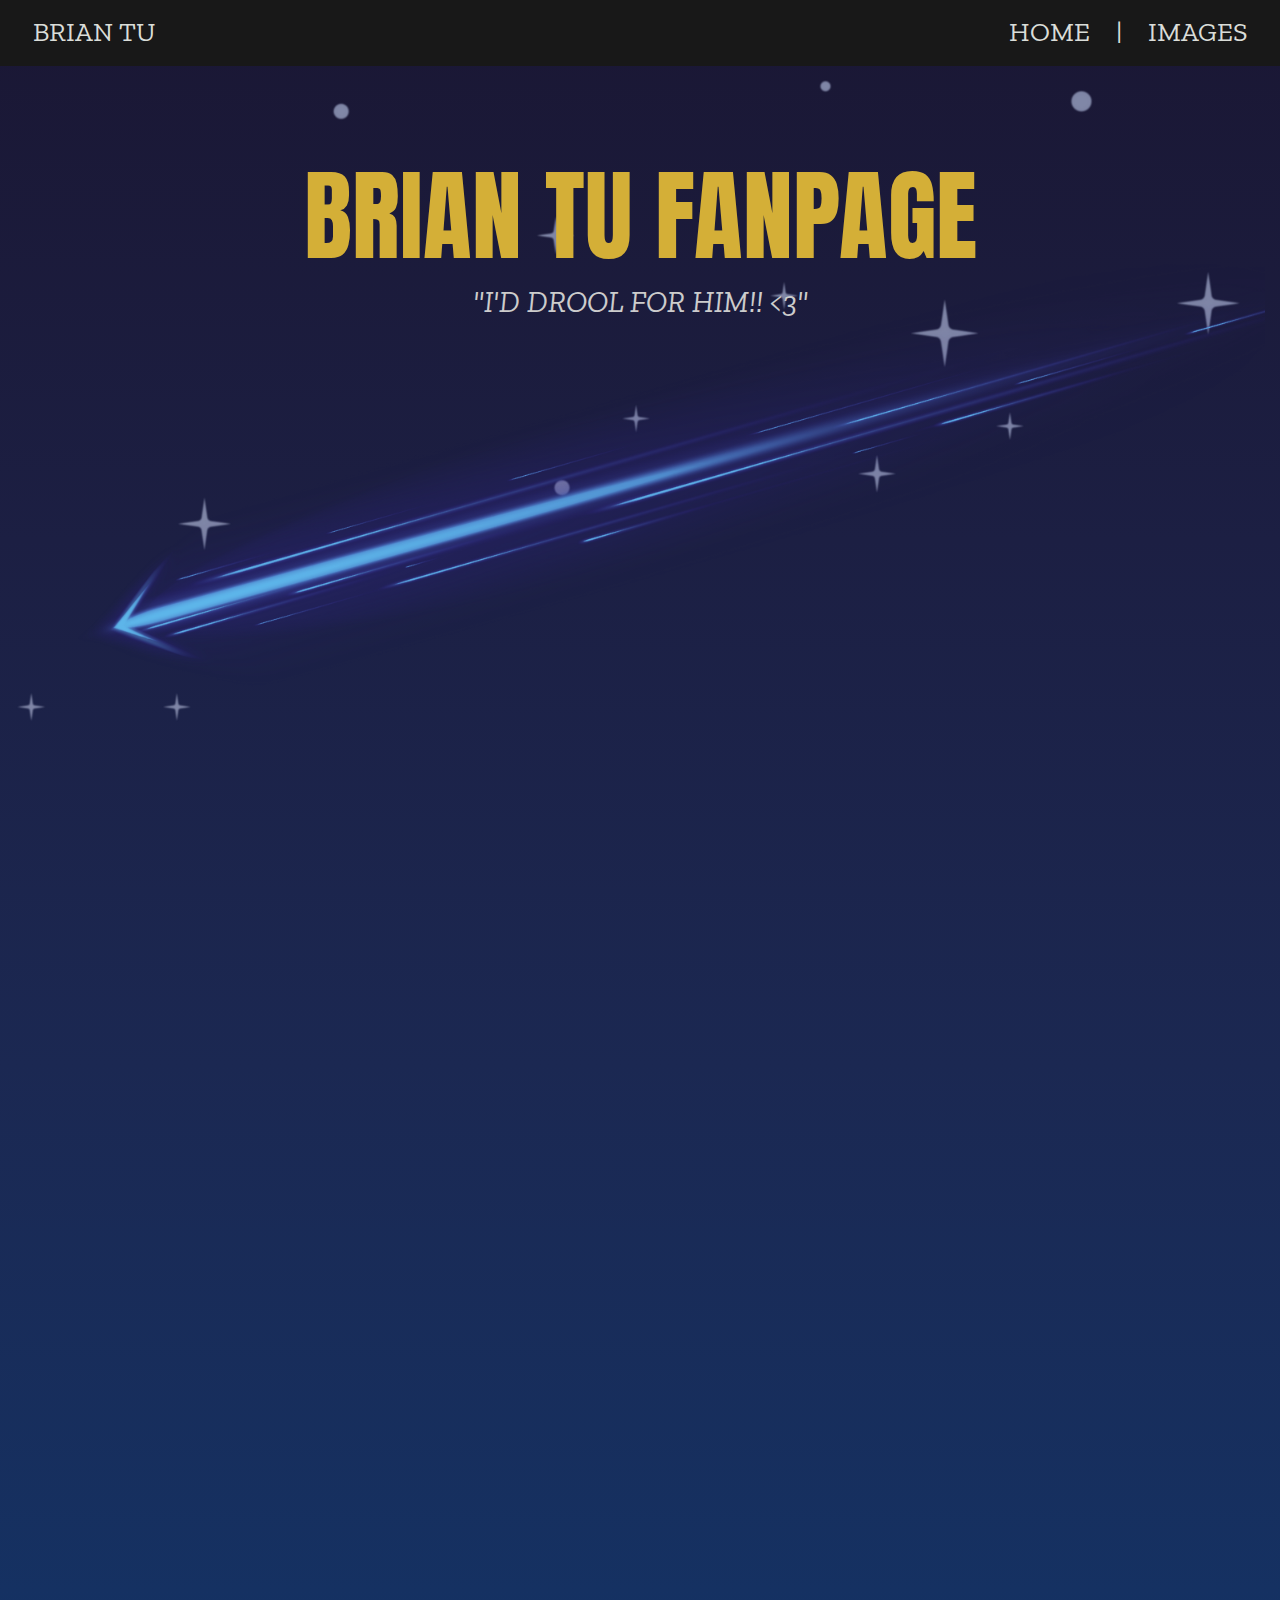
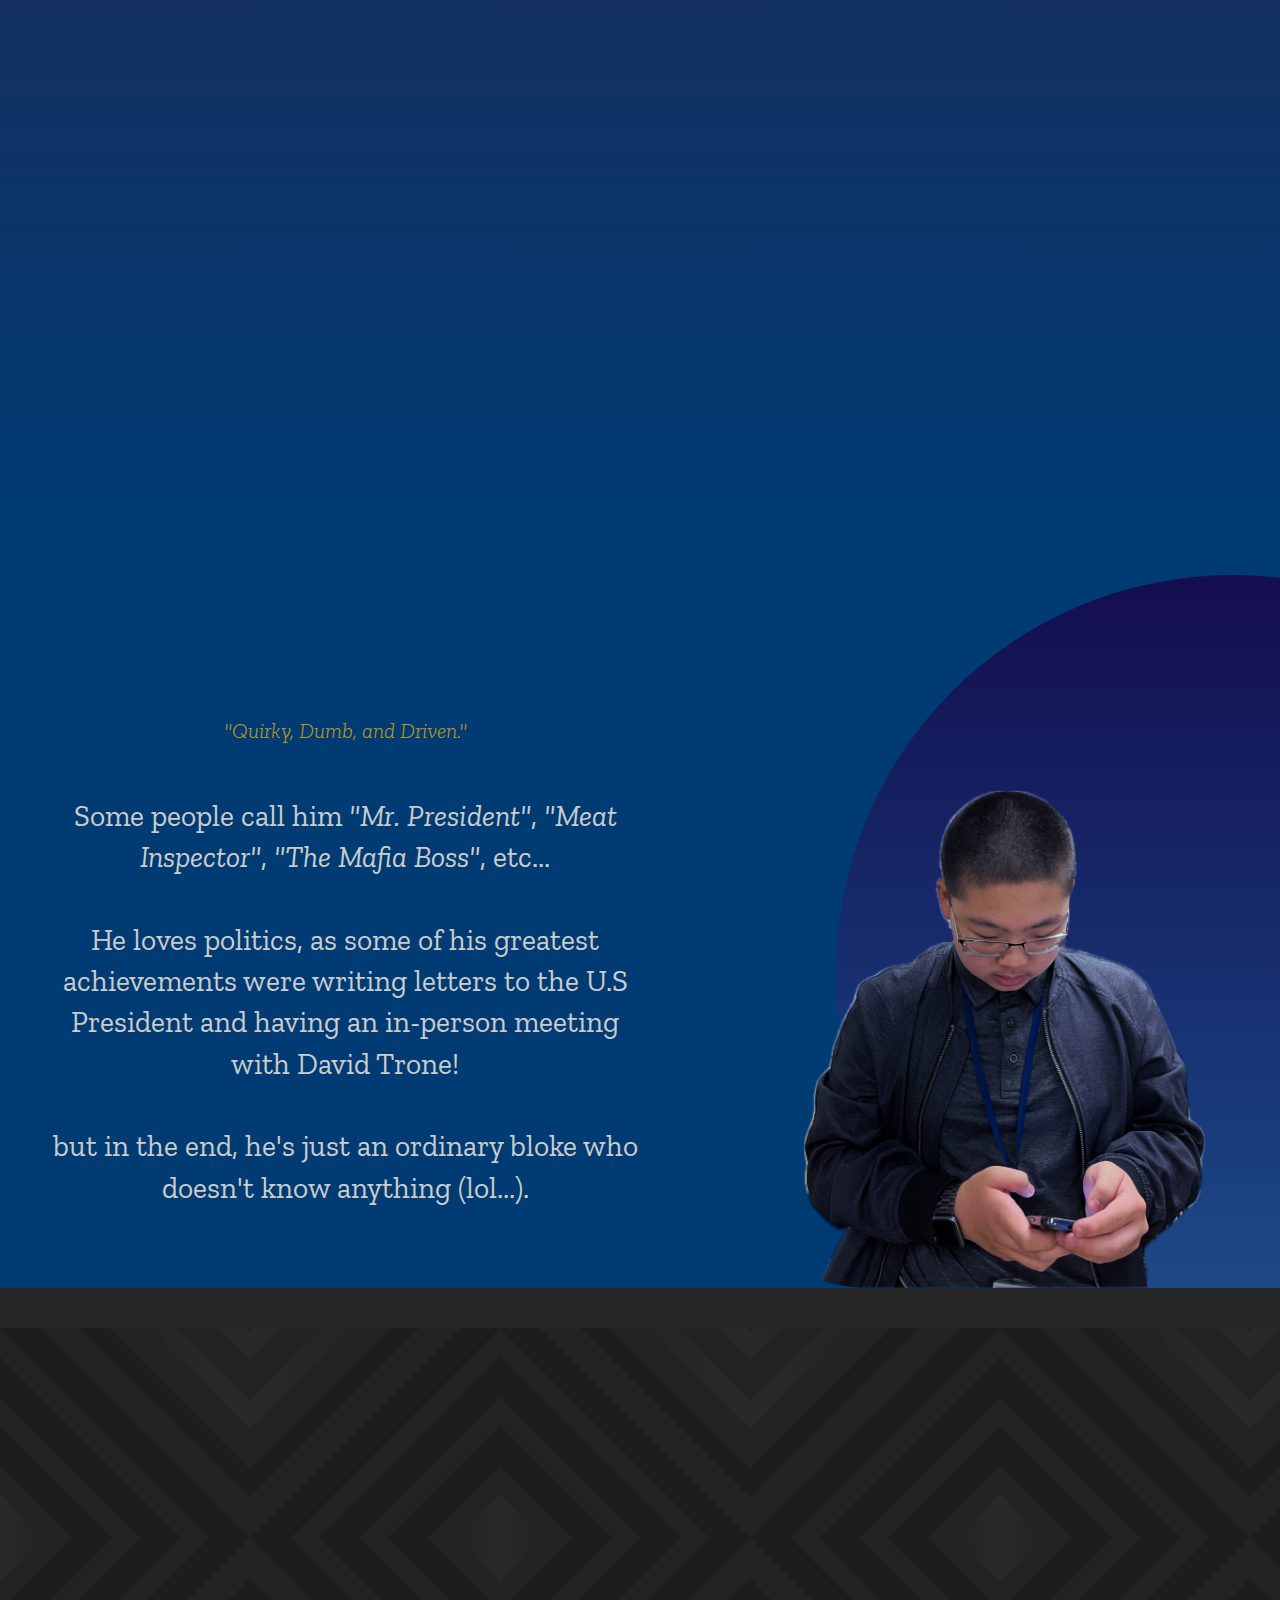
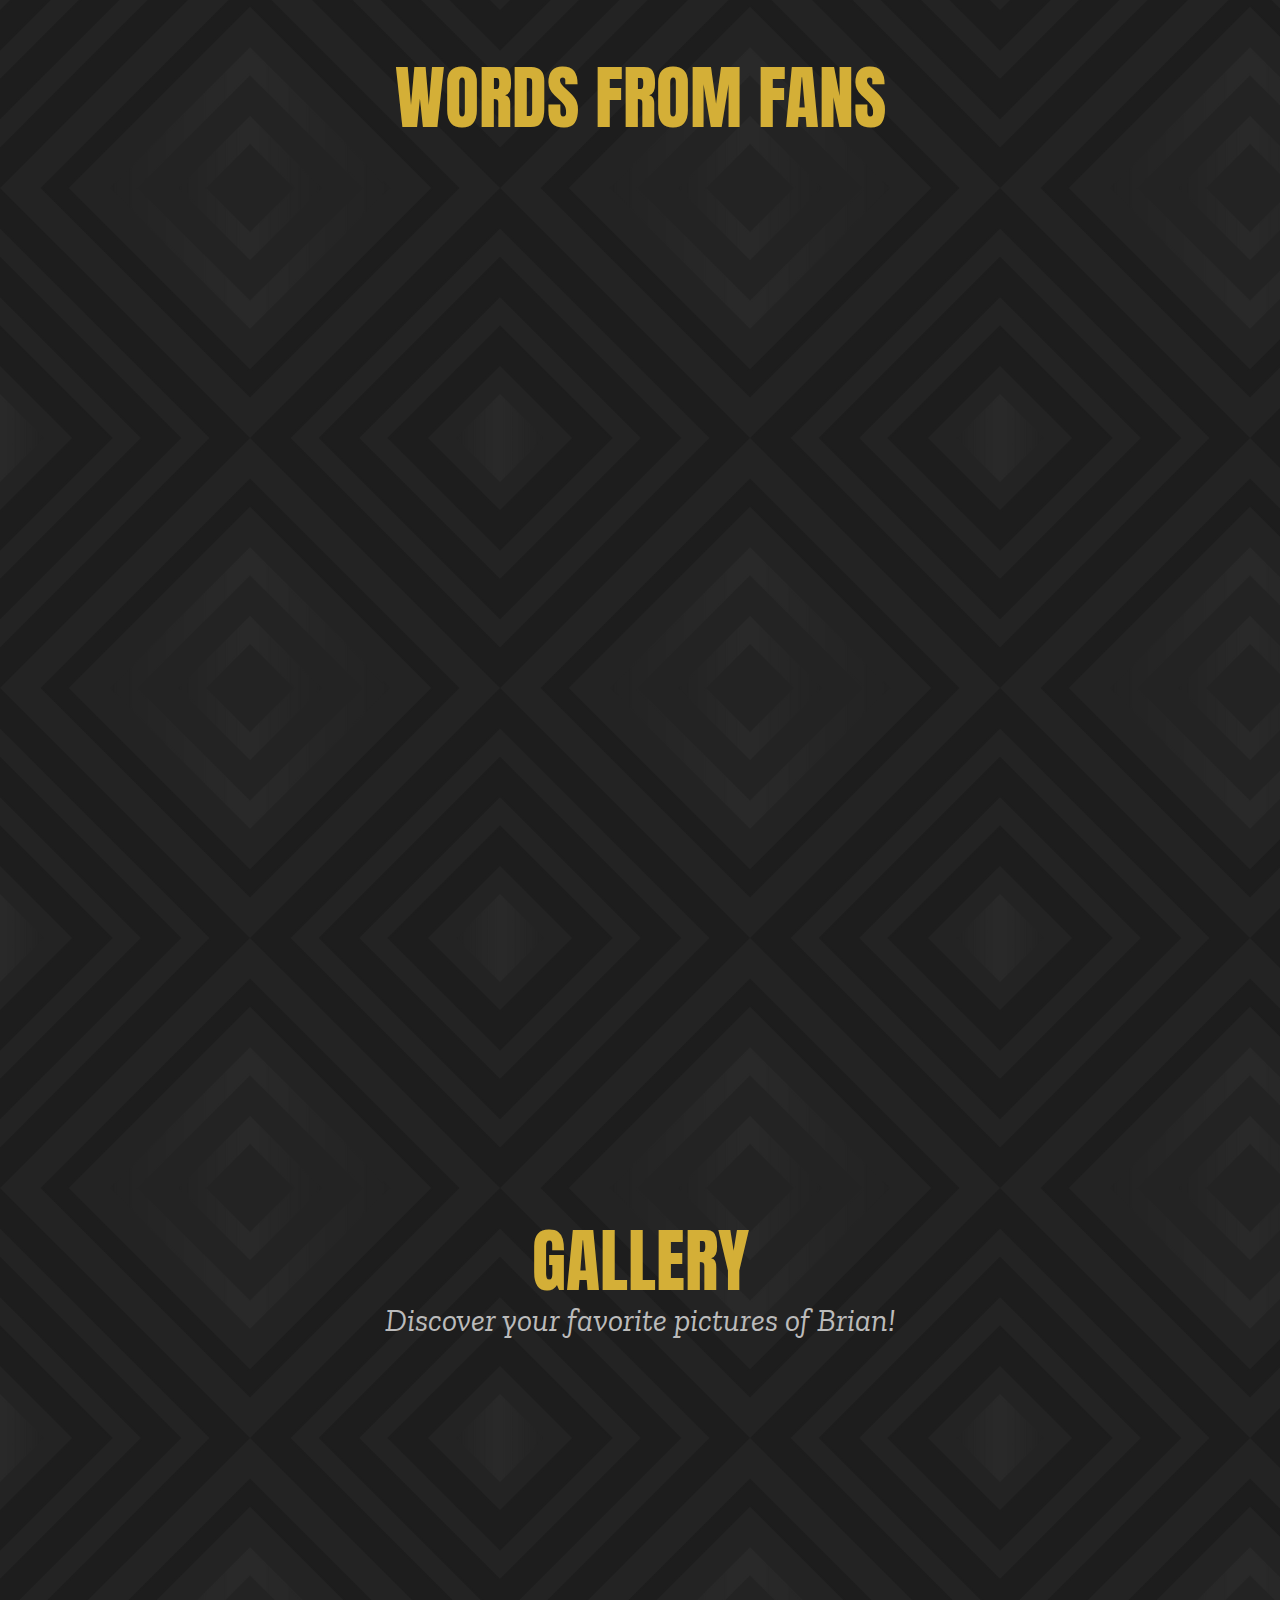
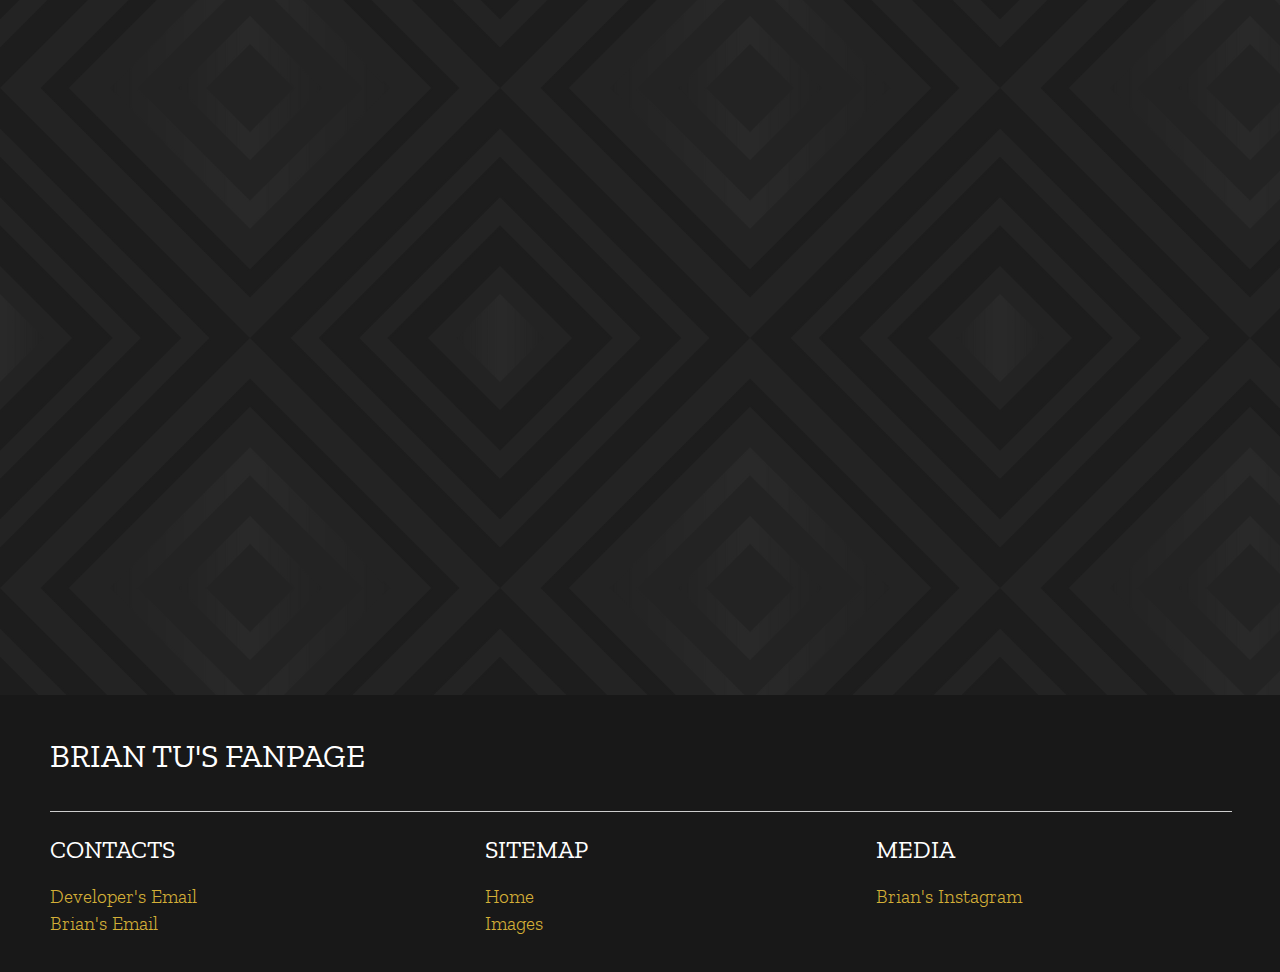
<file: index.html>
<!doctype html>
<html class="no-js" lang="">

<head>
  <meta charset="utf-8">
  <meta name="viewport" content="width=device-width, initial-scale=1">
  <title></title>
  <link rel="stylesheet" href="css/style.css">
  <meta name="description" content="">

  <meta property="og:title" content="">
  <meta property="og:type" content="">
  <meta property="og:url" content="">
  <meta property="og:image" content="">
  <meta property="og:image:alt" content="">

  <link rel="preconnect" href="https://fonts.googleapis.com">
  <link rel="preconnect" href="https://fonts.gstatic.com" crossorigin>
  <link href="https://fonts.googleapis.com/css2?family=Anton+SC&family=Zilla+Slab:ital,wght@0,300;0,400;0,500;0,600;0,700;1,300;1,400;1,500;1,600;1,700&display=swap" rel="stylesheet">

  <link rel="manifest" href="site.webmanifest">
  <meta name="theme-color" content="#fafafa">
</head>

<body>

  <nav>
    <div style="flex-basis: 60%; text-align: start;"><a href="index.html">BRIAN TU</a></div>

    <div style="flex-basis: 40%; text-align:end;">
      <a href="index.html">HOME</a> | <a href="images.html">IMAGES</a>
    </div>
  </nav>



  <header>
    <div class="background">

    </div>

    <div class="middle-ground">

    </div>

    <div class="foreground">
      BRIAN TU FANPAGE<h4><i>"I'D DROOL FOR HIM!! <3"</i></h4>

    </div>

    <br>

    <h5 class="burner">scroll down</h5>

    <h2 class="fader">ABOUT</h2>
    <p class="fader">This was kindly established as a silly gift for Brian Tu on his birthday (July 13th). <br><br>The fan page consists
      of brief descriptions about Brian and a copius amount of images of him.</p>

  </header>




  <section class="s1">
    <div class="container">
      <div class="desc">
        <h2 class="fader">BRIAN TU</h2>
        <h3 class="fader">"Quirky, Dumb, and Driven."</h3>
        <p class="fader">Some people call him <i>"Mr. President"</i>, <i>"Meat Inspector"</i>, <i>"The Mafia Boss"</i>, etc...
          <br><br>He loves politics, as some of his greatest achievements were writing letters to the U.S President and having an in-person meeting with David Trone!

          <br><br>but in the end, he's just an ordinary bloke who doesn't know anything (lol...).</p>
      </div>
      <div class="circle">
      </div>

      <div class="img">
        <img class="corner-fader" src="img/index_Brian.png">
      </div>
    </div>
  </section>

  <section class="grey-background">

    <div style="background-color: #272727; padding: 20px;"></div>

    <section class="s2">
      <div class="filler"></div>
      <h2 class="wiper">WORDS FROM FANS</h2>

      <div class="container-2">
        <div class="box">
          <h3 class="pop-up">"Brian's smart, caring, and overall one of the most genuine people I have ever met!!!"</h3>
          <h3 class="pop-up" id="pop2">"He's a really kind and genuine person!"</h3>
          <h3 class="pop-up">"Funny and spiffy. He gives off vibes of a future businessman or CEO!"</h3>
          <h3 class="pop-up">"A caring, thoughtful friend who has impeccable style and isn't afraid to be different."</h3>
          <h3 class="pop-up">"He's friendly to all and enjoys big groups!"</h3>
          <h3 class="pop-up">"Brian's a matured, well-mannered teenager, deeply involved in the delicacies and fundementals of the world!"</h3>
        </div>
      </div>
    </section>

    <section class="s3">
      <h2 class="wiper">GALLERY</h2>
      <h3 class="wiper">Discover your favorite pictures of Brian!</h3>

      <div class="container-3">
        <div>
          <a class="pop-up" href="images.html"><img id="s3-img1" src="brian_img/brian7.jpg"></a>
          <a class="pop-up" href="images.html"><img id="s3-img2" src="brian_img/brian4.jpg"></a>
          <a class="pop-up" href="images.html"><img id="s3-img3" src="brian_img/brian30.jpg"></a>

        </div>

        <div class="center-button">
          <a class="pop-up" style="align-self: center;" href="images.html">EXPLORE</a>
        </div>

        <div>
          <a class="pop-up" href="images.html"><img id="s3-img4" src="brian_img/brian13.jpg"></a>
          <a class="pop-up" href="images.html"><img id="s3-img5" src="brian_img/brian28.jpg"></a>
          <a class="pop-up" href="images.html"><img id="s3-img6" src="brian_img/brian20.jpg"></a>
        </div>

      </div>


    </section>
  </section>



  <footer>
      <h3>BRIAN TU'S FANPAGE</h3>
      <hr>
    <div class="box">
      <div>
        <h3>CONTACTS</h3>
        <br>
        <a href="mailto:10006250@mcpsmd.net">Developer's Email</a>
        <br>
        <a href="mailto:133922@mcpsmd.net.net">Brian's Email</a>
      </div>

      <div>
        <h3>SITEMAP</h3>
        <br>
        <a href="index.html">Home</a>
        <br>
        <a href="images.html">Images</a>
      </div>

      <div>
        <h3>MEDIA</h3>
        <br>
        <a target="_blank" href="https://www.instagram.com/themafiaboss520/">Brian's Instagram</a>
      </div>

    </div>
    <br>
  </footer>

  <script src="js/app.js"></script>

</body>

</html>
</file>
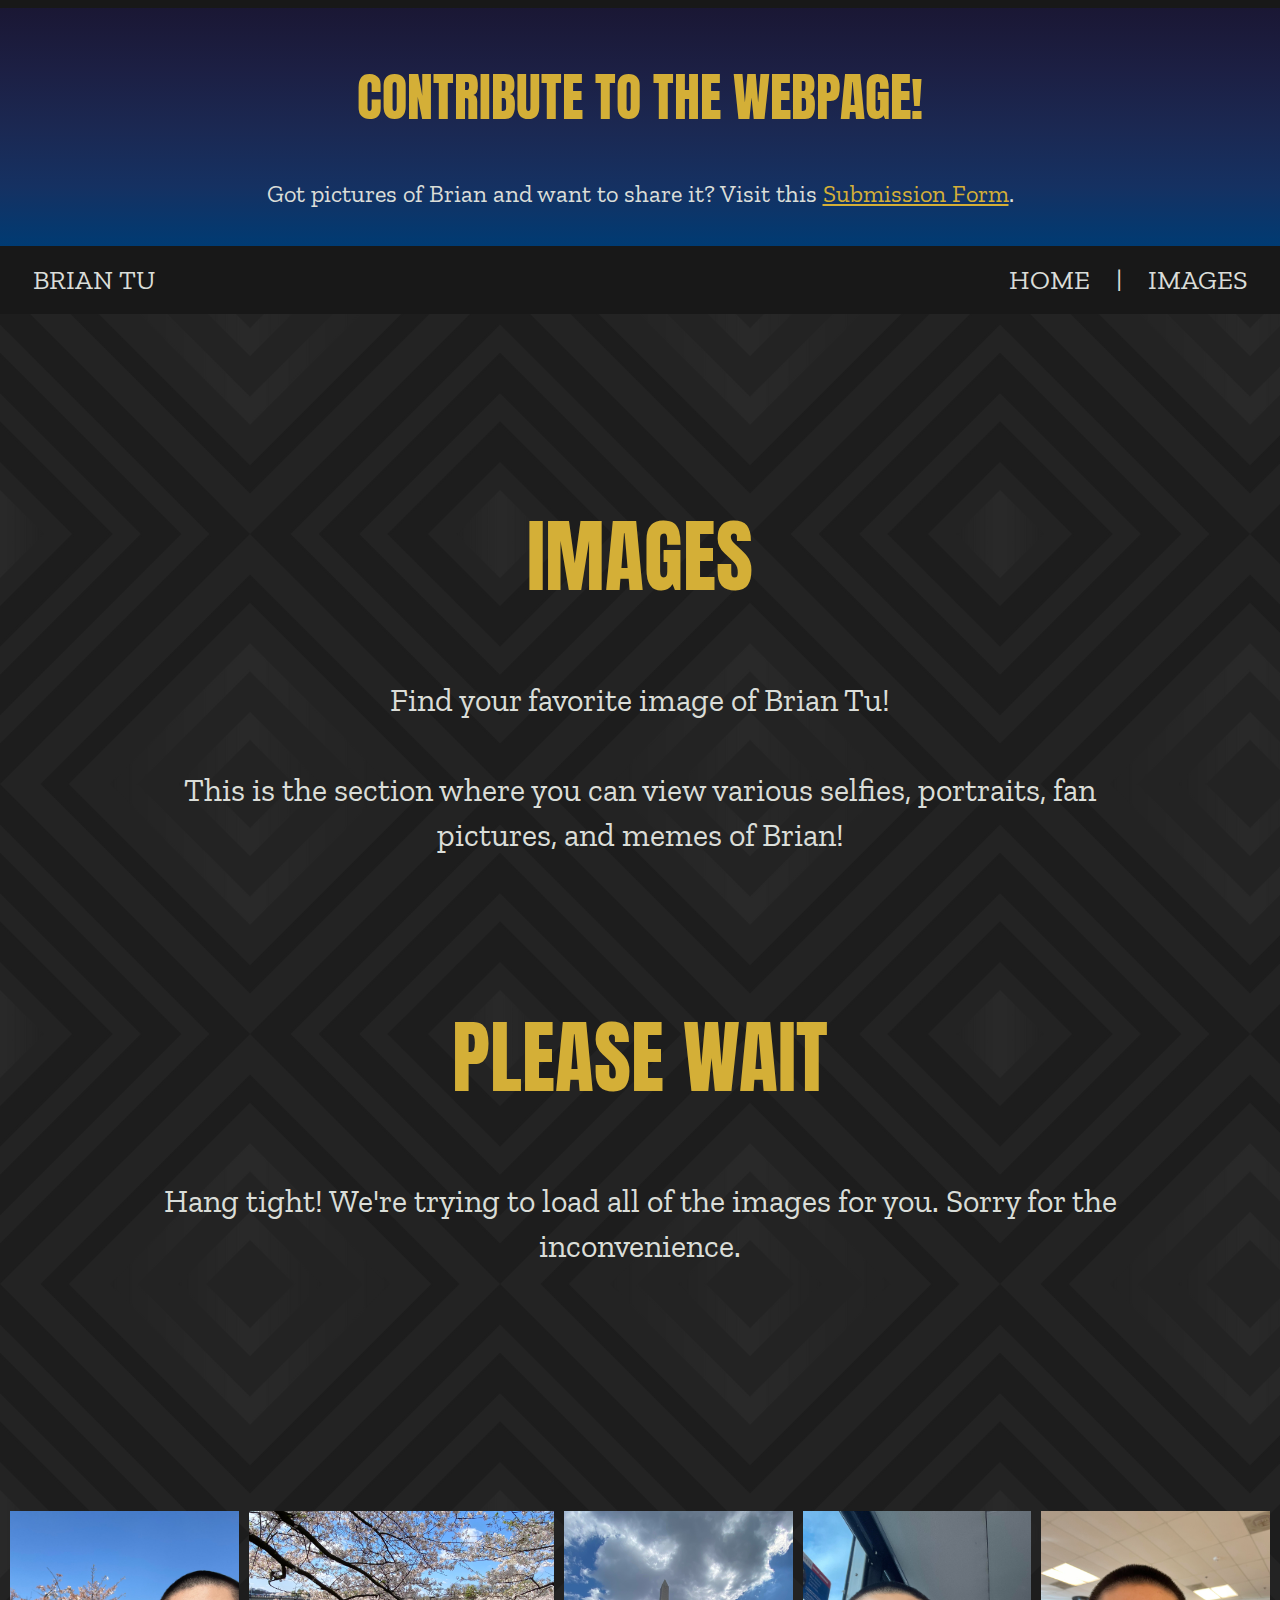
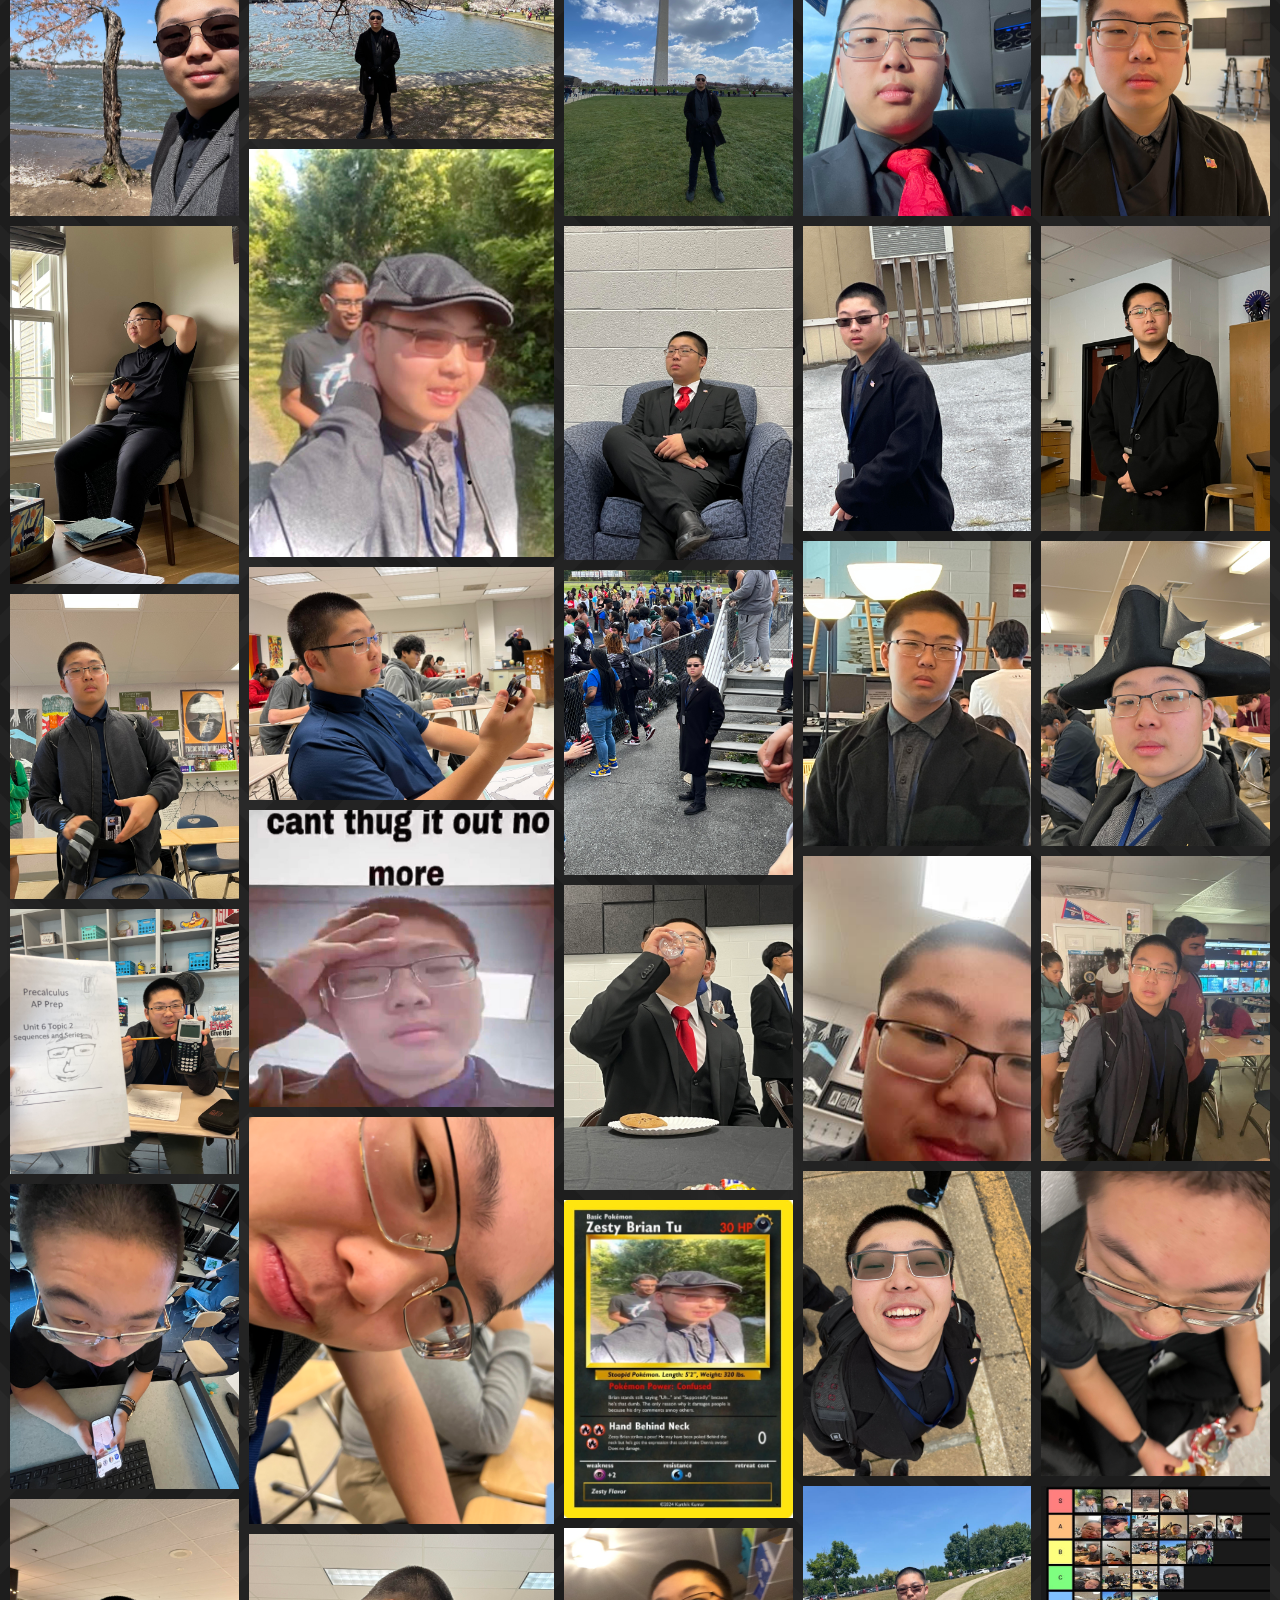
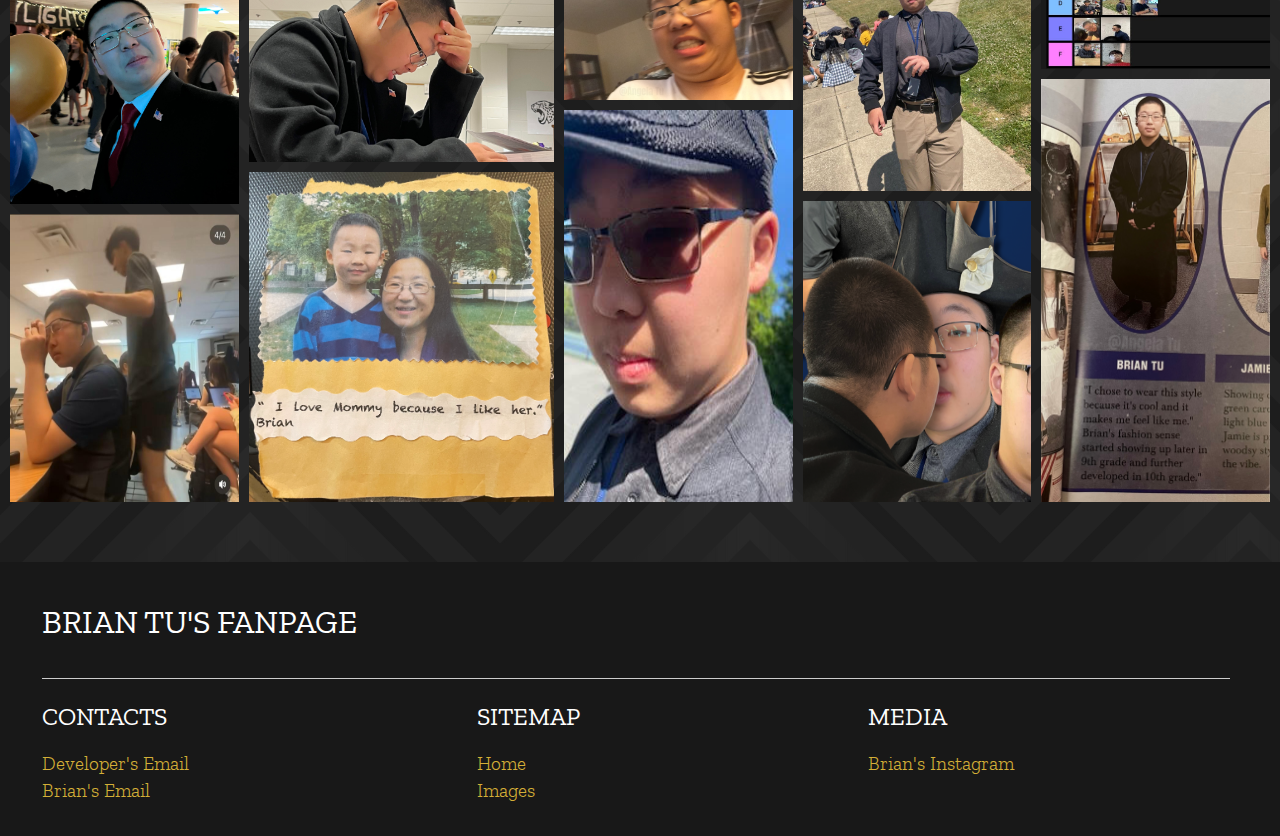
<file: images.html>
<!doctype html>
<html class="no-js" lang="">

<head>
  <meta charset="utf-8">
  <meta name="viewport" content="width=device-width, initial-scale=1">
  <title></title>
  <link rel="stylesheet" href="css/images.css">
  <meta name="description" content="">

  <meta property="og:title" content="">
  <meta property="og:type" content="">
  <meta property="og:url" content="">
  <meta property="og:image" content="">
  <meta property="og:image:alt" content="">

  <link rel="icon" href="/favicon.ico" sizes="any">
  <link rel="icon" href="/icon.svg" type="image/svg+xml">
  <link rel="apple-touch-icon" href="icon.png">

  <link rel="preconnect" href="https://fonts.googleapis.com">
  <link rel="preconnect" href="https://fonts.gstatic.com" crossorigin>
  <link href="https://fonts.googleapis.com/css2?family=Anton+SC&family=Zilla+Slab:ital,wght@0,300;0,400;0,500;0,600;0,700;1,300;1,400;1,500;1,600;1,700&display=swap" rel="stylesheet">

  <link rel="manifest" href="site.webmanifest">
  <meta name="theme-color" content="#fafafa">
</head>

<body>

<header>
  <h2>CONTRIBUTE TO THE WEBPAGE!</h2>
  <h3>Got pictures of Brian and want to share it? Visit this <a href="https://docs.google.com/forms/d/e/1FAIpQLSfbLXZ5xszhU7KRvd9pOxdMsIeavqcDmHcWTkPVV4pl47yS6w/viewform?usp=sf_link">Submission Form</a>.</h3>
</header>

<nav>
  <div style="flex-basis: 60%; text-align: start;"><a href="index.html">BRIAN TU</a></div>

  <div style="flex-basis: 40%; text-align:end;">
    <a href="index.html">HOME</a> | <a href="images.html">IMAGES</a>
  </div>
</nav>

<div class="grey-background">
  <section class="s1">
    <h2>IMAGES</h2>
    <p>
      Find your favorite image of Brian Tu!<br><br>This is the section where you can view various selfies, portraits, fan pictures, and memes of Brian!
    </p>

    <br>

    <h2>PLEASE WAIT</h2>
    <p>
      Hang tight! We're trying to load all of the images for you. Sorry for the inconvenience. 
    </p>
  </section>

  <section class="s2">
    <div>
      <img class="fader" src="brian_img/brian1.jpg">
      <img class="fader" src="brian_img/brian6.jpg">
      <img class="fader" src="brian_img/brian12.jpg">
      <img class="fader" src="brian_img/brian38.jpeg">
      <img class="fader" src="brian_img/brian22.jpg">
      <img class="fader" src="brian_img/brian31.jpg">
      <img class="fader" style="flex-grow: 1;" src="brian_img/brian33.jpeg">
    </div>

    <div>
      <img class="fader" src="brian_img/brian2.jpg">
      <img class="fader" src="brian_img/brian7.jpg">
      <img class="fader" src="brian_img/brian11.jpg">
      <img class="fader" src="brian_img/brian18.jpg">
      <img class="fader" src="brian_img/brian21.jpg">
      <img class="fader" src="brian_img/brian32.jpg">
      <img class="fader" style="flex-grow: 1;" src="brian_img/brian34.jpeg">
    </div>

    <div>
      <img class="fader" src="brian_img/brian3.jpg">
      <img class="fader" src="brian_img/brian8.jpg">
      <img class="fader" src="brian_img/brian13.jpg">
      <img class="fader" src="brian_img/brian20.jpg">
      <img class="fader" src="brian_img/brian23.jpg">
      <img class="fader" src="brian_img/brian35.jpg">
      <img class="fader" style="flex-grow: 1;" src="brian_img/brian28.jpg">
    </div>

    <div>
      <img class="fader" src="brian_img/brian4.jpg">
      <img class="fader" src="brian_img/brian9.jpg">
      <img class="fader" src="brian_img/brian14.jpg">
      <img class="fader" src="brian_img/brian24.jpg">
      <img class="fader" src="brian_img/brian25.jpg">
      <img class="fader" src="brian_img/brian30.jpg">
      <img class="fader" style="flex-grow: 1;" src="brian_img/brian37.jpg">
    </div>

    <div>
      <img class="fader" src="brian_img/brian5.jpg">
      <img class="fader" src="brian_img/brian10.jpg">
      <img class="fader" src="brian_img/brian15.jpg">
      <img class="fader" src="brian_img/brian16.jpg">
      <img class="fader" src="brian_img/brian27.jpg">
      <img class="fader" src="brian_img/brian26.jpg">
      <img class="fader" style="flex-grow: 1;" src="brian_img/brian36.jpg">
    </div>
  </section>


  <footer>
      <h3>BRIAN TU'S FANPAGE</h3>
      <hr>
    <div class="box">
      <div>
        <h3>CONTACTS</h3>
        <br>
        <a href="mailto:10006250@mcpsmd.net">Developer's Email</a>
        <br>
        <a href="mailto:133922@mcpsmd.net.net">Brian's Email</a>
      </div>

      <div>
        <h3>SITEMAP</h3>
        <br>
        <a href="index.html">Home</a>
        <br>
        <a href="images.html">Images</a>
      </div>

      <div>
        <h3>MEDIA</h3>
        <br>
        <a target="_blank" href="https://www.instagram.com/themafiaboss520/">Brian's Instagram</a>
      </div>

    </div>
    <br>
  </footer>



</div>



<script src="js/app.js"></script>

</body>

</html>
</file>
<file: css/style.css>
/* ==========================================================================
   DEFAULTS
   ========================================================================== */

html {
  color: #222;
  font-size: 1em;
  line-height: 1.4;
}

::-moz-selection {
  background: #b3d4fc;
  text-shadow: none;
}

::selection {
  background: #b3d4fc;
  text-shadow: none;
}

hr {
  display: block;
  height: 1px;
  border: 0;
  border-top: 1px solid #ccc;
  margin: 1em 0;
  padding: 0;
}

audio,
canvas,
iframe,
img,
svg,
video {
  vertical-align: middle;
}

fieldset {
  border: 0;
  margin: 0;
  padding: 0;
}


textarea {
  resize: vertical;
}

/* ==========================================================================
   STYLES
   ========================================================================== */

body{
  font-family: "Zilla Slab", serif;
  font-weight: 400;
  font-style: normal;
  background-color: #181818;
  text-align: center;
  color: white;
}

h1, h2{
  font-family: "Anton SC", sans-serif;
  font-weight: 400;
  font-style: normal;
}

h2{
  color: #D4AF37;
  font-weight: normal;
}

h4{
  font-family: "Zilla Slab", serif;
  font-weight: 400;
  font-style: normal;
}


nav {
  z-index: 100;

  display:flex;

  justify-content: center;

  align-items: start;

  background-color: #181818;
  color:#DADDD8;

  font-size:1.7em;

  margin: -10px;

  position: sticky;
  top: -5px;
}

nav div {
  margin: 15px;
}

nav div a {
  margin: 20px;
  text-decoration: none;
  color: #DADDD8;
  transition: color 0.15s;
}

nav div a:hover {
  color: #D4AF37;
}

header{
  position: relative;
  font-size: 2.5em;
  margin: -50px -8px 0px -8px;
  background-image: linear-gradient(to top, #003b73, #153162, #1b2852, #1c1f43, #1a1734);
  color: gainsboro;
  padding-bottom: 400px;
}

header h2 {
  margin-top: 500px;
  font-size: 2em;
  opacity: 0;
}

.background, .middle-ground{
  z-index: 10;
  position: absolute;
  width: 100%;
  background-image: url("../img/Stars Pattern.png");
  background-position: center 0;
  background-repeat: no-repeat;
  background-size: 1250px;
  height: 720px;
  top: 0;
  left: -10%;
}

@keyframes fall-down {
  0% {
    transform: translateY(-500px);
    opacity: 0;
  }


  50% {
    transform: translateY(30px);
    opacity: 100%;
  }
}

.background{
  animation: fall-down 2.5s ease 0s;
}

@keyframes comet {
  0% {
    transform: translateX(2900px) translateY(-750px);
    opacity: 0;
  }
  15% {
    transform: translateX(2900px) translateY(-750px);
  }

  58%{
    transform: translateX(0px) translateY(0px);
    opacity: 1;
  }

}

.middle-ground{
  background-image: url("../img/Comet.png");
  animation: comet 3.4s ease forwards;
  transition: opacity;
}

@keyframes reveal{
  0%, 24.5%{
    opacity: 0;
  }


  100%{
    opacity: 1;
  }
}

header .foreground{
  font-family: "Anton SC", sans-serif;
  font-weight: 400;
  font-style: normal;
  z-index: 10;
  animation: reveal 3.6s 1 0s forwards;
}

header div{
  color: #D4AF37;
  position:relative;
  margin: 0px 10% 100px;
  padding-top:130px;
  font-size: 2.5em;
}

header div h4{
  color: #CCCCCC;
  font-size: 0.3em;
  font-weight: normal;
  margin-top: -5px;
  text-align: center;
  order: -1000;
}

header h5 {
  margin-top: 250px;
  color: #AAAAAA;
  font-weight: normal;
  font-size: 0.6em;
  opacity: 0;
}

header p {
  opacity: 0;
  padding: 0 10%;
  margin-top: -50px;
  margin-bottom: 100px;
  font-size: 0.8em;
}

.s1 {
  margin: 0 -8px 0 -8px;
  font-size: 1.5em;
}

.s1 .container {
  background-color: #003B73;
  overflow: hidden;
  display:flex;
  justify-content: center;
  position: relative;
}

.s1 .container .desc{
  flex-basis: 50%;
  padding: 50px;
  z-index: 2;
  color:white;
}

.s1 .container .circle{
  position: absolute;
  top: -60px;
  right: 0;
  border-radius: 100%;
  padding: 31%;
  transform: translateX(350px) translateY(120px);
  background-image: linear-gradient(to bottom, #140d4f, #151e5f, #172e6f, #1a3f7e, #204f8c);
  z-index: 1;
}

.s1 .container .img{
  display: flex;
  flex-direction: row;
  justify-content: center;
  align-items: flex-end;
  z-index: 1;
  flex-basis: 50%;
  overflow: hidden;
  border-bottom-left-radius: 30%;
}

.s1 .container h2 {
  opacity: 0;
  font-size: 3em;
  font-weight: normal;
  margin-bottom: -10px;
}

.s1 .container h3 {
  color: #BA9623;
  font-style: italic;
  font-weight: 100;
  font-size: 0.9em;
  margin-top: 0px;
}

.s1 .container p {
  margin-top: 50px;
  font-size: 1.23em;
  color: #CCCCCC;
}

.s1 .container .img img{
  margin-left: 20%;
  transform: translateX(-40px);
  width: 500px;
  height: 500px;
}

.grey-background{
  background-image: url("../img/Grey Background.png");
  margin: 0 -8px 0 -8px;
}

.s2 {
  margin: -30px 0 -50px 0;
  font-size: 2.2em;
  padding: 50px 0;
}


.s2 h2 {
  scale: 1;
  margin-top: 300px;
  font-size: 2em;
  font-weight: normal;
}

.s2 .container-2 .box {
  display: flex;
  flex-direction: row;
  flex-wrap: wrap;
  justify-content: space-evenly;
  gap: 3%;
  font-size: 0.6em;
  color: #CCCCCC;
  padding: 0 100px;
}

.s2 .container-2 .box h3 {
  width: 30%;
  font-style: italic;
  font-size: 1.6em;
  font-weight: normal;
  scale: 0;
}


.s3{
  color: #BBBBBB;
  margin: 50px 0 0 0;
  font-size: 2.2em;
  padding: 100px 0;
}


.s3 h2 {
  font-size: 2em;
  margin-top: 200px;
  font-weight: normal;
}

.s3 a {
  scale: 0;
  transition: transform 0.15s ease-out;
}

.s3 h3 {
  font-weight: normal;
  font-size: 0.9em;
  font-style: italic;
  margin-top: -70px;
}

.s3 .container-3 {
  display:flex;
  flex-direction: row;
  justify-content: center;
  gap: 10%;
  transform: scale(0.7);
}


.s3 .container-3 div {
  display: flex;
  flex-direction: column;
  justify-content: space-between;
  align-items: center;
  padding: 10px;
  gap: 2em;
  margin-top: -150px;
  margin-bottom: 150px;
}

.s3 .container-3 .center-button{
  justify-content: center;
}

.s3 .container-3 .center-button a {
  color: #CCCCCC;
  text-decoration: none;
  font-size: 1.8em;
  transition: color 0.2s ease-in-out, transform 0.2s ease-out;
}

.s3 img {
  width: 165px;
  border-radius: 10%;
}

#s3-img1{
  margin-left: -50px;
}

#s3-img2{
  margin-left: -200px;
}

#s3-img3{
  margin-left: -50px;
}

#s3-img4{
  margin-right: -50px;
}

#s3-img5{
  margin-right: -200px;
}

#s3-img6{
  margin-right: -50px;
}

footer {
  color: #CCCCCC;
  background-color: #181818;
  margin-left: -8px;
  margin-right: -10px;
  margin-bottom: -100px;
  font-size: 1.2em;
  text-align: left;
  padding: 5px 50px;
}

footer .box{
  display:flex;
  flex-wrap: wrap;
  justify-content: left;
  gap: 15em;
}

footer h3 {
  font-weight: normal;
  color: white;
  font-size: 1.7em;
}

footer .box h3{
  margin-top: 0px;
  margin-bottom: -10px;
  font-size: 1.3em;
}

footer .box h4{
  color: #D4AF37;
  font-weight: 300;
  margin-bottom: -15px;
}

footer .box a {
  text-decoration: none;
  font-weight: lighter;
  color: #D4AF37;
}

@keyframes fade-in {
  0%, 10% {
    transform: translateY(100px);
    opacity: 0%;
  }
  100% {
    transform: translateY(0px);
    opacity: 100%;
  }
}

@keyframes corner-fade-in {
  0%, 10% {
    transform: translateY(150px) translateX(50px);
    opacity: 0%;
  }

  100% {
    transform: translateY(0px) translateX(0px);
    opacity: 100%;
  }
}

@keyframes pop-up {
  0% {
    scale: 0;
  }


  15% {
    scale: 120%;
  }

  16%, 26% {
    scale: 100%;
  }

  18%, 23% {
    scale: 90%;
  }

  20% {
    scale: 85%;
  }

  29% {
    scale: 105%;
  }

  32% {
    scale: 103%;
  }

  35% {
    scale: 101%;
  }

  38% {
    scale: 100.5%;
  }

  100% {
    scale: 100%;
  }

}

@keyframes wipe-enter{
  0% {
    opacity: 0;
    transform: scale(0, .025);
  }
  50% {
    opacity: 1;
    transform: scale(1.2, .025);
  }
}

@media (prefers-reduced-motion: no-preference) {
  .burner {
    animation: reveal 2.6s 1 10s forwards;
  }

  .fade {
    opacity: 100%;
    animation: fade-in ease 1s 1 forwards;
  }

  .corner-fade {
    animation: corner-fade-in ease 1s 1 forwards;
  }

  .pop {
    animation: pop-up ease 1.3s 1 0.05s forwards;
  }

  .wipe {
    animation: wipe-enter ease 0.5s 1 0s forwards;
  }

  .s3 .container-3 a:hover {
    transform: scale(120%);
  }

  .s3 .container-3 .center-button a:hover {
    color: #D4AF37;
  }
}

/* ==========================================================================
   HELPERS
   ========================================================================== */

.hidden,
[hidden] {
  display: none !important;
}

.visually-hidden {
  border: 0;
  clip: rect(0, 0, 0, 0);
  height: 1px;
  margin: -1px;
  overflow: hidden;
  padding: 0;
  position: absolute;
  white-space: nowrap;
  width: 1px;
}

.visually-hidden.focusable:active,
.visually-hidden.focusable:focus {
  clip: auto;
  height: auto;
  margin: 0;
  overflow: visible;
  position: static;
  white-space: inherit;
  width: auto;
}

.invisible {
  visibility: hidden;
}

.clearfix::before,
.clearfix::after {
  content: "";
  display: table;
}

.clearfix::after {
  clear: both;
}

/* ==========================================================================
   MEDIA
   ========================================================================== */


@media only screen and (min-width: 35em) {
}

@media print,
  (-webkit-min-device-pixel-ratio: 1.25),
  (min-resolution: 1.25dppx),
  (min-resolution: 120dpi) {
}

/* ==========================================================================
   PRINT
   ========================================================================== */

@media print {
  *,
  *::before,
  *::after {
    background: #fff !important;
    color: #000 !important;
    box-shadow: none !important;
    text-shadow: none !important;
  }

  a,
  a:visited {
    text-decoration: underline;
  }

  a[href]::after {
    content: " (" attr(href) ")";
  }

  abbr[title]::after {
    content: " (" attr(title) ")";
  }

  a[href^="#"]::after,
  a[href^="javascript:"]::after {
    content: "";
  }

  pre {
    white-space: pre-wrap !important;
  }

  pre,
  blockquote {
    border: 1px solid #999;
    page-break-inside: avoid;
  }

  tr,
  img {
    page-break-inside: avoid;
  }

  p,
  h2,
  h3 {
    orphans: 3;
    widows: 3;
  }

  h2,
  h3 {
    page-break-after: avoid;
  }
}
</file>
<file: css/images.css>
/* ==========================================================================
   DEFAULTS
   ========================================================================== */

html {
  color: #222;
  font-size: 1em;
  line-height: 1.4;
}

::-moz-selection {
  background: #b3d4fc;
  text-shadow: none;
}

::selection {
  background: #b3d4fc;
  text-shadow: none;
}

hr {
  display: block;
  height: 1px;
  border: 0;
  border-top: 1px solid #ccc;
  margin: 1em 0;
  padding: 0;
}

audio,
canvas,
iframe,
img,
svg,
video {
  vertical-align: middle;
}

fieldset {
  border: 0;
  margin: 0;
  padding: 0;
}

textarea {
  resize: vertical;
}

/* ==========================================================================
   STYLES
   ========================================================================== */

body{
  font-family: "Zilla Slab", serif;
  font-weight: 400;
  font-style: normal;
  background-color: #181818;
  text-align: center;
  color: #DADDD8;
}

h1, h2{
  font-family: "Anton SC", sans-serif;
  font-weight: 400;
  font-style: normal;
}

h2{
  color: #D4AF37;
  font-weight: normal;
  font-size: 2.5em;
}

h4{
  font-family: "Zilla Slab", serif;
  font-weight: 400;
  font-style: normal;
}

header {
  font-size: 1.3em;
  padding: 10px;
  margin: 0 -8px 10px -8px;
  background-image: linear-gradient(to top, #003b73, #153162, #1b2852, #1c1f43, #1a1734);
}

header a {
  color: #D4AF37;
}

header h3 {
  font-weight: normal;
}

nav {
  z-index: 100;

  display:flex;

  justify-content: center;

  align-items: start;

  background-color: #181818;
  color:#DADDD8;

  font-size:1.7em;

  margin: -10px;

  position: sticky;
  top: -5px;
}

nav div {
  margin: 15px;
}

nav div a {
  margin: 20px;
  text-decoration: none;
  color: #DADDD8;
  transition: color 0.15s;
}

nav div a:hover {
  color: #D4AF37;
}

.grey-background{
  background-image: url("../img/Grey Background.png");
  margin: -30px -8px 0 -8px;
}

.s1 {
  padding: 150px 150px;
  font-size: 2em;
}

.s2{
  padding: 10px;
  display: flex;
  gap: 10px;
  justify-content: space-evenly;
}

.s2 div {
  display: flex;
  flex-direction: column;
  gap: 10px;
  margin: 50px 0;
}

.s2 img {
  width: 100%;
}

footer {
  color: #CCCCCC;
  background-color: #181818;
  margin-left: -8px;
  margin-right: 0px;
  margin-bottom: -100px;
  font-size: 1.2em;
  text-align: left;
  padding: 5px 50px;
}

footer .box{
  display:flex;
  flex-wrap: wrap;
  justify-content: left;
  gap: 15em;
}

footer h3 {
  font-weight: normal;
  color: white;
  font-size: 1.7em;
}

footer .box h3{
  margin-top: 0px;
  margin-bottom: -10px;
  font-size: 1.3em;
}

footer .box h4{
  color: #D4AF37;
  font-weight: 300;
  margin-bottom: -15px;
}

footer .box a {
  text-decoration: none;
  font-weight: lighter;
  color: #D4AF37;
}

@keyframes fade-in {
  0%, 10% {
    transform: translateY(100px);
    opacity: 0%;
  }
  100% {
    transform: translateY(0px);
    opacity: 100%;
  }
}

@keyframes corner-fade-in {
  0%, 10% {
    transform: translateY(150px) translateX(50px);
    opacity: 0%;
  }

  100% {
    transform: translateY(0px) translateX(0px);
    opacity: 100%;
  }
}

@keyframes pop-up {
  0% {
    scale: 0;
  }


  15% {
    scale: 120%;
  }

  16%, 26% {
    scale: 100%;
  }

  18%, 23% {
    scale: 90%;
  }

  20% {
    scale: 85%;
  }

  29% {
    scale: 105%;
  }

  32% {
    scale: 103%;
  }

  35% {
    scale: 101%;
  }

  38% {
    scale: 100.5%;
  }

  100% {
    scale: 100%;
  }

}

@keyframes wipe-enter{
  0% {
    opacity: 0;
    transform: scale(0, .025);
  }
  50% {
    opacity: 1;
    transform: scale(1.2, .025);
  }
}

@media (prefers-reduced-motion: no-preference) {
  .burner {
    animation: reveal 2.6s 1 10s forwards;
  }

  .fade {
    opacity: 100%;
    animation: fade-in ease 1s 1 forwards;
  }

  .corner-fade {
    animation: corner-fade-in ease 1s 1 forwards;
  }

  .pop {
    animation: pop-up ease 1.3s 1 0.05s forwards;
  }

  .wipe {
    animation: wipe-enter ease 0.5s 1 0s forwards;
  }

  .s3 .container-3 a:hover {
    transform: scale(120%);
  }

  .s3 .container-3 .center-button a:hover {
    color: #D4AF37;
  }



}

/* ==========================================================================
   HELPERS
   ========================================================================== */

.hidden,
[hidden] {
  display: none !important;
}

.visually-hidden {
  border: 0;
  clip: rect(0, 0, 0, 0);
  height: 1px;
  margin: -1px;
  overflow: hidden;
  padding: 0;
  position: absolute;
  white-space: nowrap;
  width: 1px;
}


.visually-hidden.focusable:active,
.visually-hidden.focusable:focus {
  clip: auto;
  height: auto;
  margin: 0;
  overflow: visible;
  position: static;
  white-space: inherit;
  width: auto;
}

.invisible {
  visibility: hidden;
}

.clearfix::before,
.clearfix::after {
  content: "";
  display: table;
}

.clearfix::after {
  clear: both;
}

/* ==========================================================================
   MEDIA
   ========================================================================== */

@media only screen and (min-width: 35em) {
}

@media print,
(-webkit-min-device-pixel-ratio: 1.25),
(min-resolution: 1.25dppx),
(min-resolution: 120dpi) {
}

/* ==========================================================================
   PRINT
   ========================================================================== */

@media print {
  *,
  *::before,
  *::after {
    background: #fff !important;
    color: #000 !important;
    box-shadow: none !important;
    text-shadow: none !important;
  }

  a,
  a:visited {
    text-decoration: underline;
  }

  a[href]::after {
    content: " (" attr(href) ")";
  }

  abbr[title]::after {
    content: " (" attr(title) ")";
  }

  a[href^="#"]::after,
  a[href^="javascript:"]::after {
    content: "";
  }

  pre {
    white-space: pre-wrap !important;
  }

  pre,
  blockquote {
    border: 1px solid #999;
    page-break-inside: avoid;
  }

  tr,
  img {
    page-break-inside: avoid;
  }

  p,
  h2,
  h3 {
    orphans: 3;
    widows: 3;
  }

  h2,
  h3 {
    page-break-after: avoid;
  }
}
</file>
